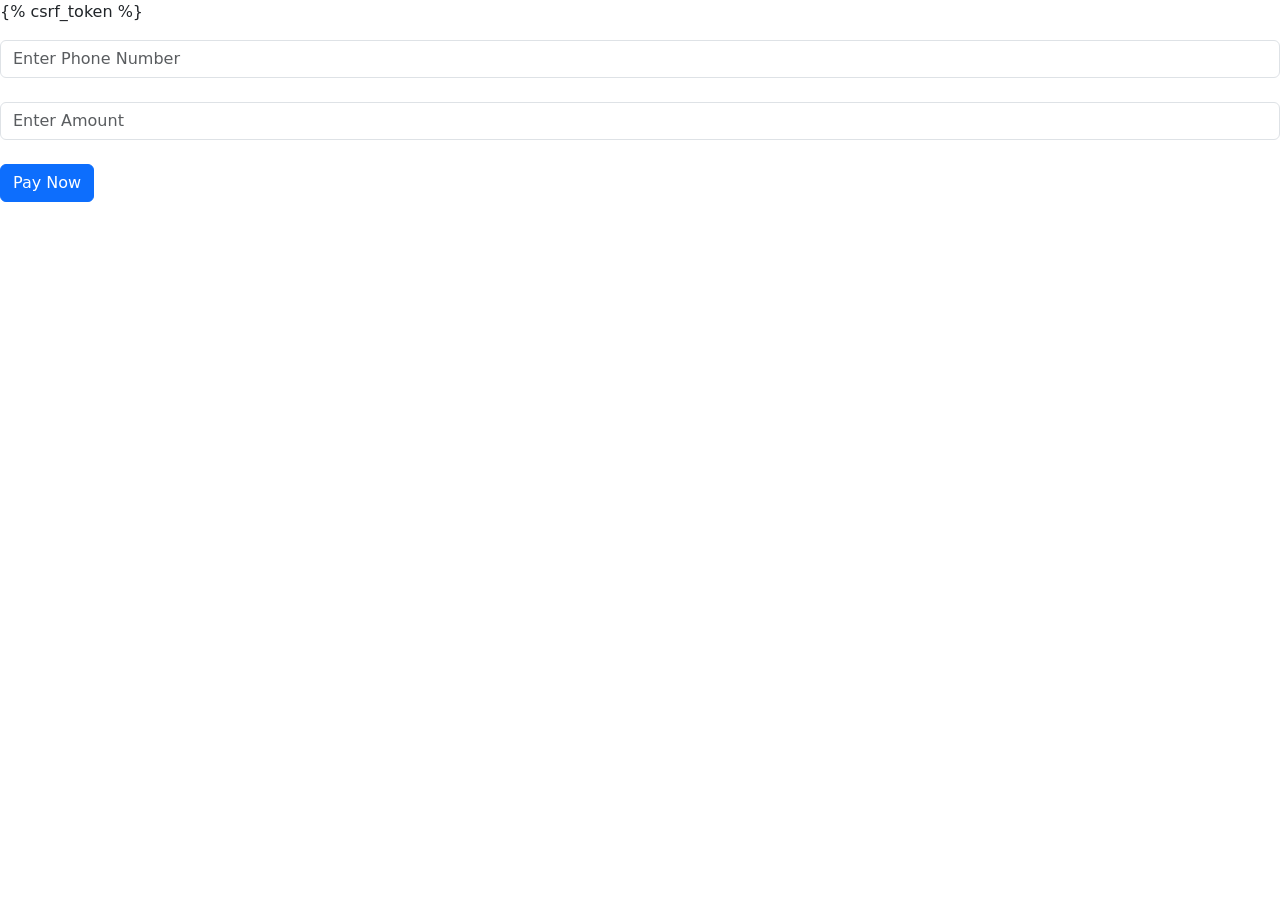
<file: Admin/templates/payment.html>
<!doctype html>
<html lang="en">
<head>
    <meta charset="UTF-8">
    <title>Pay with M-Pesa</title>
      <link
      href="https://cdn.jsdelivr.net/npm/bootstrap@5.3.0/dist/css/bootstrap.min.css"
      rel="stylesheet"
    >
</head>
<body>
<form action="" METHOD="POST">
    {% csrf_token %}
    <div class="mt-3 mb-4">
    <input type="text" name="phone"
    placeholder="Enter Phone Number"
    class="form-control" required>
    </div>

    <div class="mt-3 mb-4">
    <input type="text" name="amount"
    placeholder="Enter Amount"
    class="form-control" required>
        </div>

    <button type="submit" class="btn btn-primary">Pay Now</button>

</form>
<!--js-->
<script
  src="https://cdn.jsdelivr.net/npm/bootstrap@5.3.0/dist/js/bootstrap.bundle.min.js"
></script>
</body>
</html>
</file>
